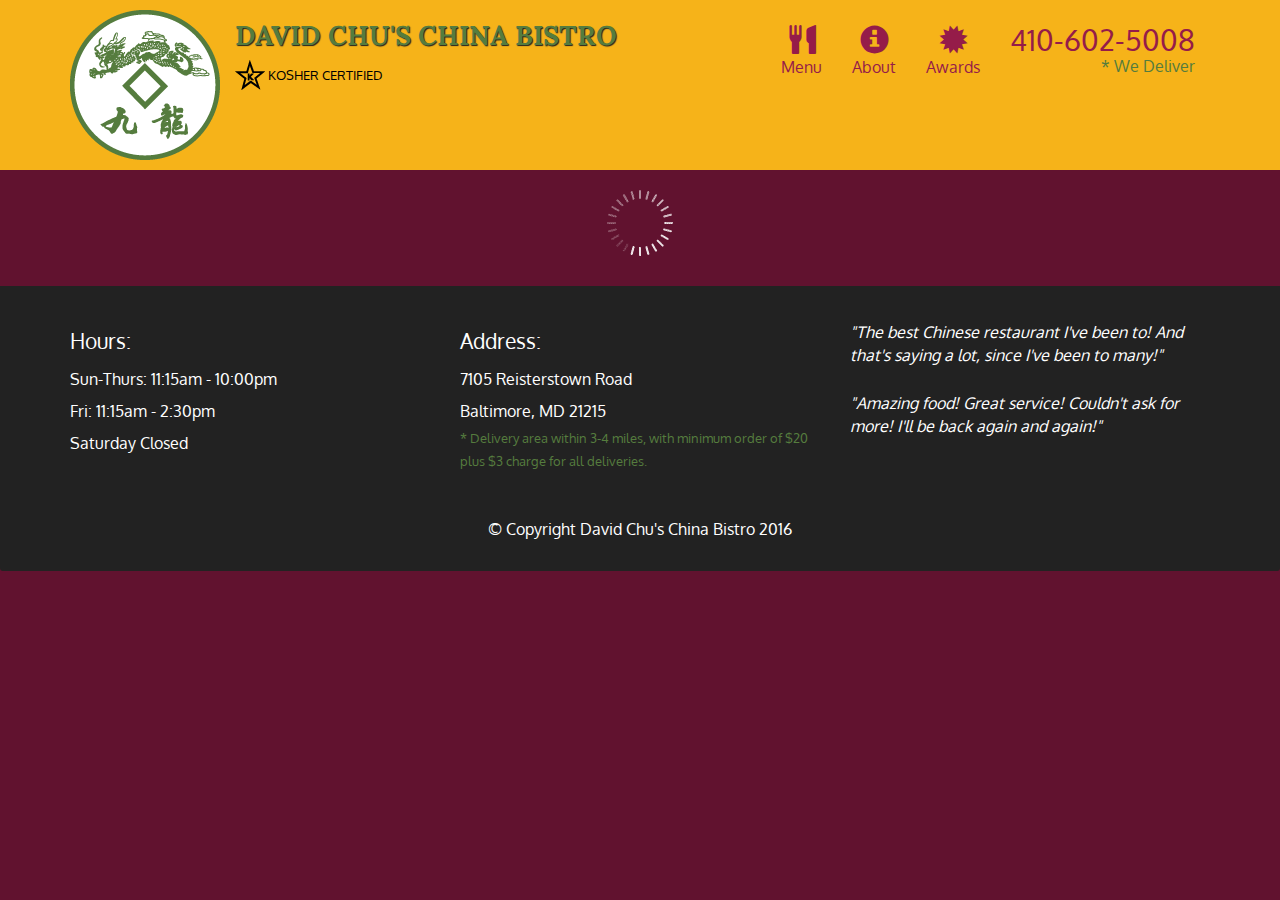
<file: assignment/assignment 5/index.html>
<!doctype html>
<html lang="en">
  <head>
    <meta charset="utf-8">
    <meta http-equiv="X-UA-Compatible" content="IE=edge">
    <meta name="viewport" content="width=device-width, initial-scale=1">
    <title>David Chu's China Bistro</title>
    <link rel="stylesheet" href="css/bootstrap.min.css">
    <link rel="stylesheet" href="css/styles.css">
    <link href='https://fonts.googleapis.com/css?family=Oxygen:400,300,700' rel='stylesheet' type='text/css'>
    <link href='https://fonts.googleapis.com/css?family=Lora' rel='stylesheet' type='text/css'>
  </head>
<body>
  <header>
    <nav id="header-nav" class="navbar navbar-default">
      <div class="container">
        <div class="navbar-header">
          <a href="index.html" class="pull-left visible-md visible-lg">
            <div id="logo-img" alt="Logo image"></div>
          </a>

          <div class="navbar-brand">
            <a href="index.html"><h1>David Chu's China Bistro</h1></a>
            <p>
              <img src="images/star-k-logo.png" alt="Kosher certification">
              <span>Kosher Certified</span>
            </p>
          </div>

          <button id="navbarToggle" type="button" class="navbar-toggle collapsed" data-toggle="collapse" data-target="#collapsable-nav" aria-expanded="false">
            <span class="sr-only">Toggle navigation</span>
            <span class="icon-bar"></span>
            <span class="icon-bar"></span>
            <span class="icon-bar"></span>
          </button>
        </div>
        
        <div id="collapsable-nav" class="collapse navbar-collapse">
           <ul id="nav-list" class="nav navbar-nav navbar-right">
            <li id="navHomeButton" class="visible-xs active">
              <a href="index.html">
                <span class="glyphicon glyphicon-home"></span> Home</a>
            </li>
            <li id="navMenuButton">
              <a href="#" onclick="$dc.loadMenuCategories();">
                <span class="glyphicon glyphicon-cutlery"></span><br class="hidden-xs"> Menu</a>
            </li>
            <li>
              <a href="#">
                <span class="glyphicon glyphicon-info-sign"></span><br class="hidden-xs"> About</a>
            </li>
            <li>
              <a href="#">
                <span class="glyphicon glyphicon-certificate"></span><br class="hidden-xs"> Awards</a>
            </li>
            <li id="phone" class="hidden-xs">
              <a href="tel:410-602-5008">
                <span>410-602-5008</span></a><div>* We Deliver</div>
            </li>
          </ul><!-- #nav-list -->
        </div><!-- .collapse .navbar-collapse -->
      </div><!-- .container -->
    </nav><!-- #header-nav -->
  </header>

  <div id="call-btn" class="visible-xs">
    <a class="btn" href="tel:410-602-5008">
    <span class="glyphicon glyphicon-earphone"></span>
    410-602-5008
    </a>
  </div>
  <div id="xs-deliver" class="text-center visible-xs">* We Deliver</div>

  <div id="main-content" class="container"></div>

  <footer class="panel-footer">
    <div class="container">
      <div class="row">
        <section id="hours" class="col-sm-4">
          <span>Hours:</span><br>
          Sun-Thurs: 11:15am - 10:00pm<br>
          Fri: 11:15am - 2:30pm<br>
          Saturday Closed
          <hr class="visible-xs">
        </section>
        <section id="address" class="col-sm-4">
          <span>Address:</span><br>
          7105 Reisterstown Road<br>
          Baltimore, MD 21215
          <p>* Delivery area within 3-4 miles, with minimum order of $20 plus $3 charge for all deliveries.</p>
          <hr class="visible-xs">
        </section>
        <section id="testimonials" class="col-sm-4">
          <p>"The best Chinese restaurant I've been to! And that's saying a lot, since I've been to many!"</p>
          <p>"Amazing food! Great service! Couldn't ask for more! I'll be back again and again!"</p>
        </section>
      </div>
      <div class="text-center">&copy; Copyright David Chu's China Bistro 2016</div>
    </div>
  </footer>

  <!-- jQuery (Bootstrap JS plugins depend on it) -->
  <script src="js/jquery-2.1.4.min.js"></script>
  <script src="js/bootstrap.min.js"></script>
  <script src="js/ajax-utils.js"></script>
  <script src="js/script.js"></script>
</body>
</html>
</file>
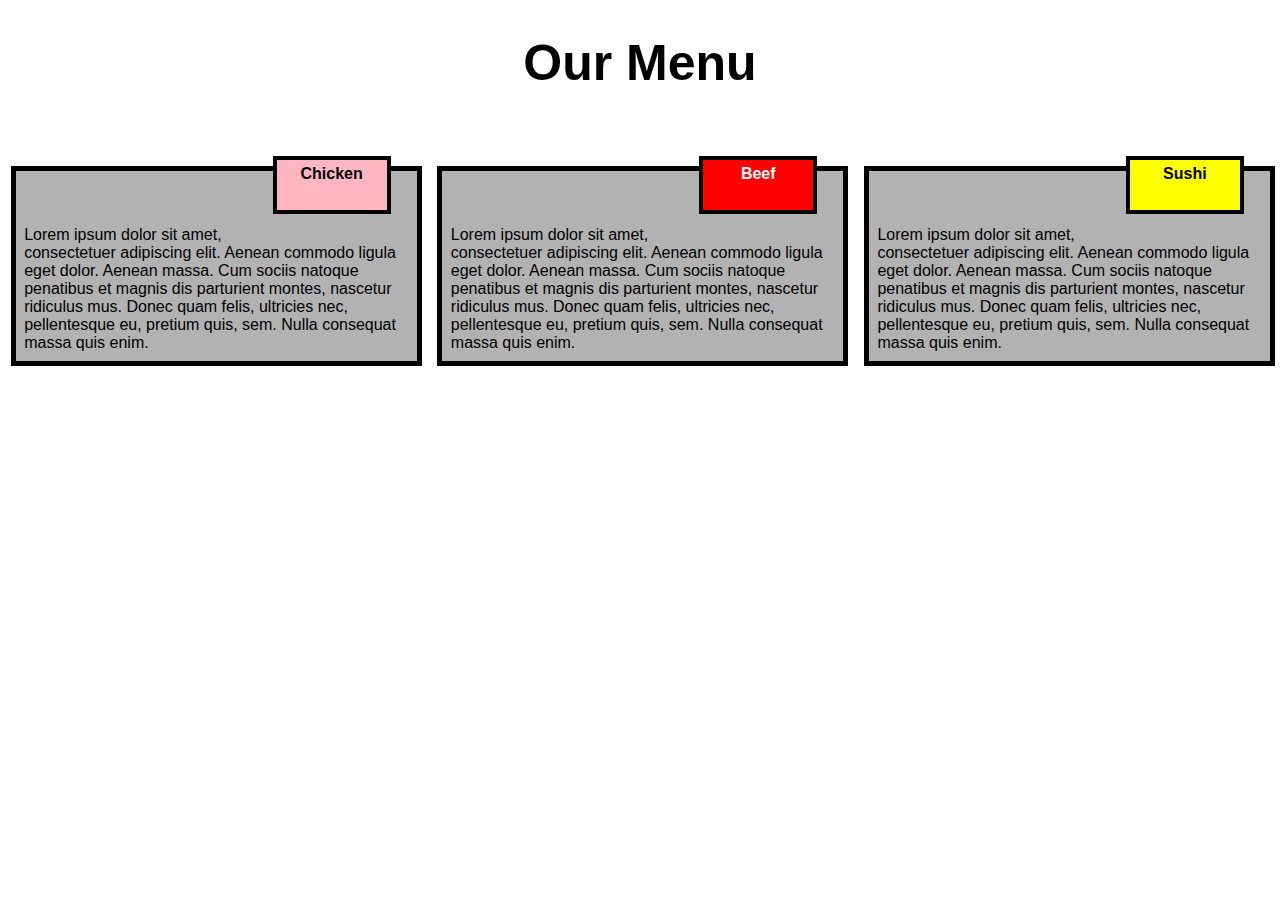
<file: assignment/assignment2/index.html>
<!DOCTYPE html>
<html lang="en">
    <head>  
        <meta charset="utf-8">
        <meta name="viewport" content="width=device-width, initial-scale=1">
        <title>Assignment 1</title> 
        <link rel = "stylesheet" href = "style.css">
    </head>
    <body>
        <h1 id = "menu">Our Menu</h1>
        <div class="row">
            <div  class="col-lg-1 col-md-1 col-s-1 box">
                <p class="name namec">Chicken</p>
                <p class="info">
                Lorem ipsum dolor sit amet, consectetuer adipiscing elit. Aenean commodo ligula eget dolor. Aenean massa. Cum sociis natoque penatibus et magnis dis parturient montes, nascetur ridiculus mus. Donec quam felis, ultricies nec, pellentesque eu, pretium quis, sem. Nulla consequat massa quis enim.
                </p>
            </div>
            <div  class="col-lg-2 col-md-2 col-s-2 box">
                <p class="name nameb">Beef</p>
                <p class="info">
                Lorem ipsum dolor sit amet, consectetuer adipiscing elit. Aenean commodo ligula eget dolor. Aenean massa. Cum sociis natoque penatibus et magnis dis parturient montes, nascetur ridiculus mus. Donec quam felis, ultricies nec, pellentesque eu, pretium quis, sem. Nulla consequat massa quis enim.
                </p>
            </div>
            <div  class="col-lg-3 col-md-3 col-s-3 box">
                <p class="name names">Sushi</p>
                <p class="info">
                Lorem ipsum dolor sit amet, consectetuer adipiscing elit. Aenean commodo ligula eget dolor. Aenean massa. Cum sociis natoque penatibus et magnis dis parturient montes, nascetur ridiculus mus. Donec quam felis, ultricies nec, pellentesque eu, pretium quis, sem. Nulla consequat massa quis enim.
                </p>
            </div>
        </div>
    </body>
</html>
</file>
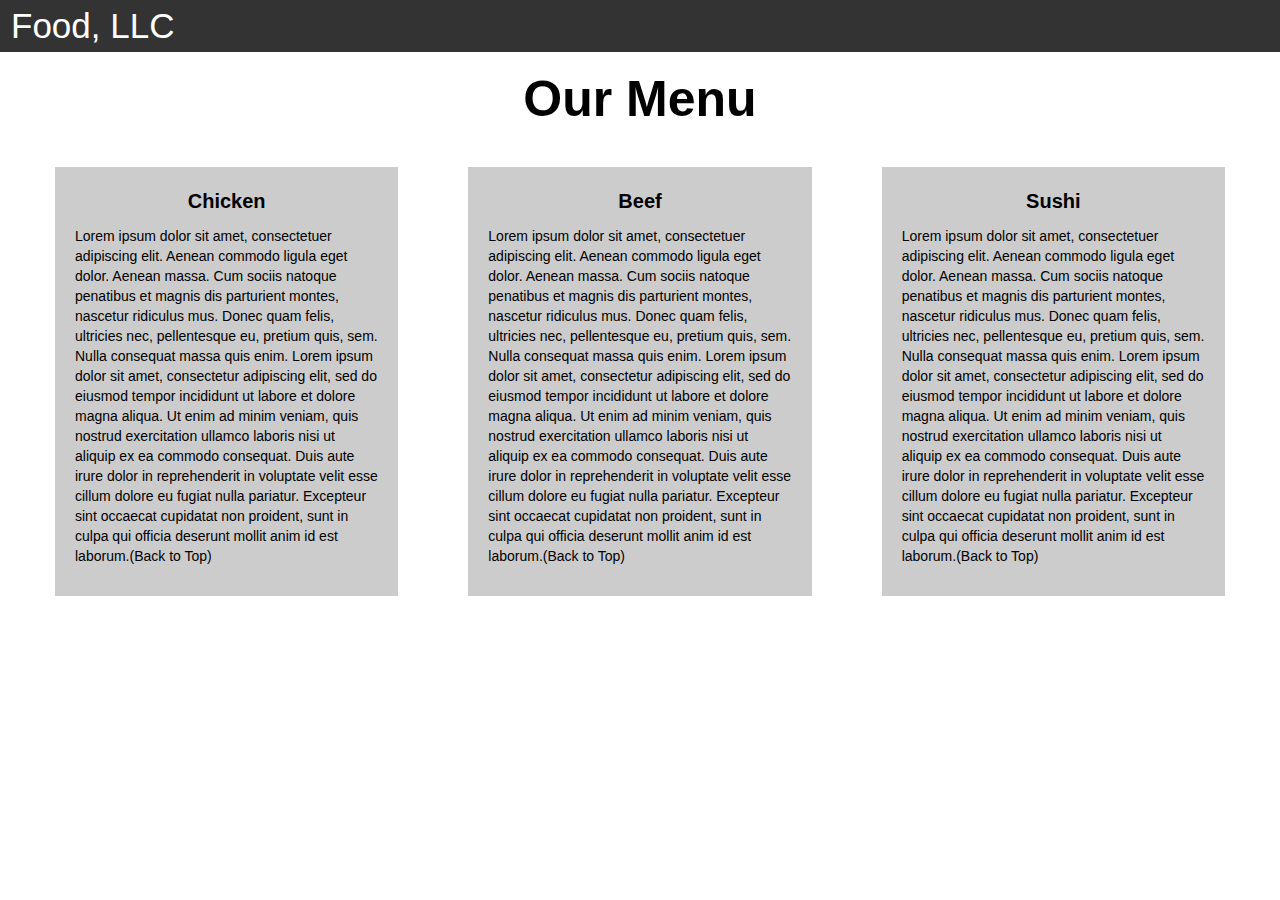
<file: assignment/assignment3/index.html>
<!DOCTYPE html>
<html>
<head>

<title>Assignment 3</title>

  <meta name="viewport" content="width=device-width, initial-scale=1">
  <link rel="stylesheet" href="https://maxcdn.bootstrapcdn.com/bootstrap/3.3.7/css/bootstrap.min.css">
  <script src="https://ajax.googleapis.com/ajax/libs/jquery/3.3.1/jquery.min.js"></script>
  <script src="https://maxcdn.bootstrapcdn.com/bootstrap/3.3.7/js/bootstrap.min.js"></script>

</head>

<meta name="viewport" content="width=device-width, initial-scale=1">
<link rel="stylesheet" type="text/css" href="style.css">



<body>


<nav class="navbar" id="top">
  <div class="container-fluid">

    <div class="navbar-header">
      <button type="button" class="navbar-toggle" data-toggle="collapse" data-target="#myNavbar">
        <span class="icon-bar"></span>
        <span class="icon-bar"></span>
        <span class="icon-bar"></span> 
      </button>
      <a class="navbar-brand" href="#">Food, LLC</a>
    </div>

    <div class="collapse" id="myNavbar">
      <ul class="nav navbar-nav visible-xs">
        <li><a class="menu-item" href="#">Chicken</a></li>
        <li><a class="menu-item" href="#">Beef</a></li> 
        <li><a class="menu-item" href="#">Sushi</a></li> 
      </ul>
    </div>

  </div>
</nav>

<h1 class="title">Our Menu</h1>



<div class="row">

  <div class="col-lg-4 col-md-6 col-sm-12">
    <div class="content-box">
      <p class="item-name">Chicken</p>
      <p>Lorem ipsum dolor sit amet, consectetuer adipiscing elit. Aenean commodo ligula eget dolor. Aenean massa. Cum sociis natoque penatibus et magnis dis parturient montes, nascetur ridiculus mus. Donec quam felis, ultricies nec, pellentesque eu, pretium quis, sem. Nulla consequat massa quis enim. Lorem ipsum dolor sit amet, consectetur adipiscing elit, sed do eiusmod tempor incididunt ut labore et dolore magna aliqua. Ut enim ad minim veniam, quis nostrud exercitation ullamco laboris nisi ut aliquip ex ea commodo consequat. Duis aute irure dolor in reprehenderit in voluptate velit esse cillum dolore eu fugiat nulla pariatur. Excepteur sint occaecat cupidatat non proident, sunt in culpa qui officia deserunt mollit anim id est laborum.<a href="#top">(Back to Top)</a></p>
    </div>
  </div>

  <div class="col-lg-4 col-md-6 col-sm-12">
    <div class="content-box">
      <p class="item-name">Beef</p>
      <p>Lorem ipsum dolor sit amet, consectetuer adipiscing elit. Aenean commodo ligula eget dolor. Aenean massa. Cum sociis natoque penatibus et magnis dis parturient montes, nascetur ridiculus mus. Donec quam felis, ultricies nec, pellentesque eu, pretium quis, sem. Nulla consequat massa quis enim. Lorem ipsum dolor sit amet, consectetur adipiscing elit, sed do eiusmod tempor incididunt ut labore et dolore magna aliqua. Ut enim ad minim veniam, quis nostrud exercitation ullamco laboris nisi ut aliquip ex ea commodo consequat. Duis aute irure dolor in reprehenderit in voluptate velit esse cillum dolore eu fugiat nulla pariatur. Excepteur sint occaecat cupidatat non proident, sunt in culpa qui officia deserunt mollit anim id est laborum.<a href="#top">(Back to Top)</a></p>
    </div>
  </div>


  <div class="col-lg-4 col-md-12 col-sm-12">
    <div class="content-box">
      <p class="item-name">Sushi</p>
      <p>Lorem ipsum dolor sit amet, consectetuer adipiscing elit. Aenean commodo ligula eget dolor. Aenean massa. Cum sociis natoque penatibus et magnis dis parturient montes, nascetur ridiculus mus. Donec quam felis, ultricies nec, pellentesque eu, pretium quis, sem. Nulla consequat massa quis enim. Lorem ipsum dolor sit amet, consectetur adipiscing elit, sed do eiusmod tempor incididunt ut labore et dolore magna aliqua. Ut enim ad minim veniam, quis nostrud exercitation ullamco laboris nisi ut aliquip ex ea commodo consequat. Duis aute irure dolor in reprehenderit in voluptate velit esse cillum dolore eu fugiat nulla pariatur. Excepteur sint occaecat cupidatat non proident, sunt in culpa qui officia deserunt mollit anim id est laborum.<a href="#top">(Back to Top)</a></p>
    </div>
  </div>

</div>


</body>
</html>
</file>
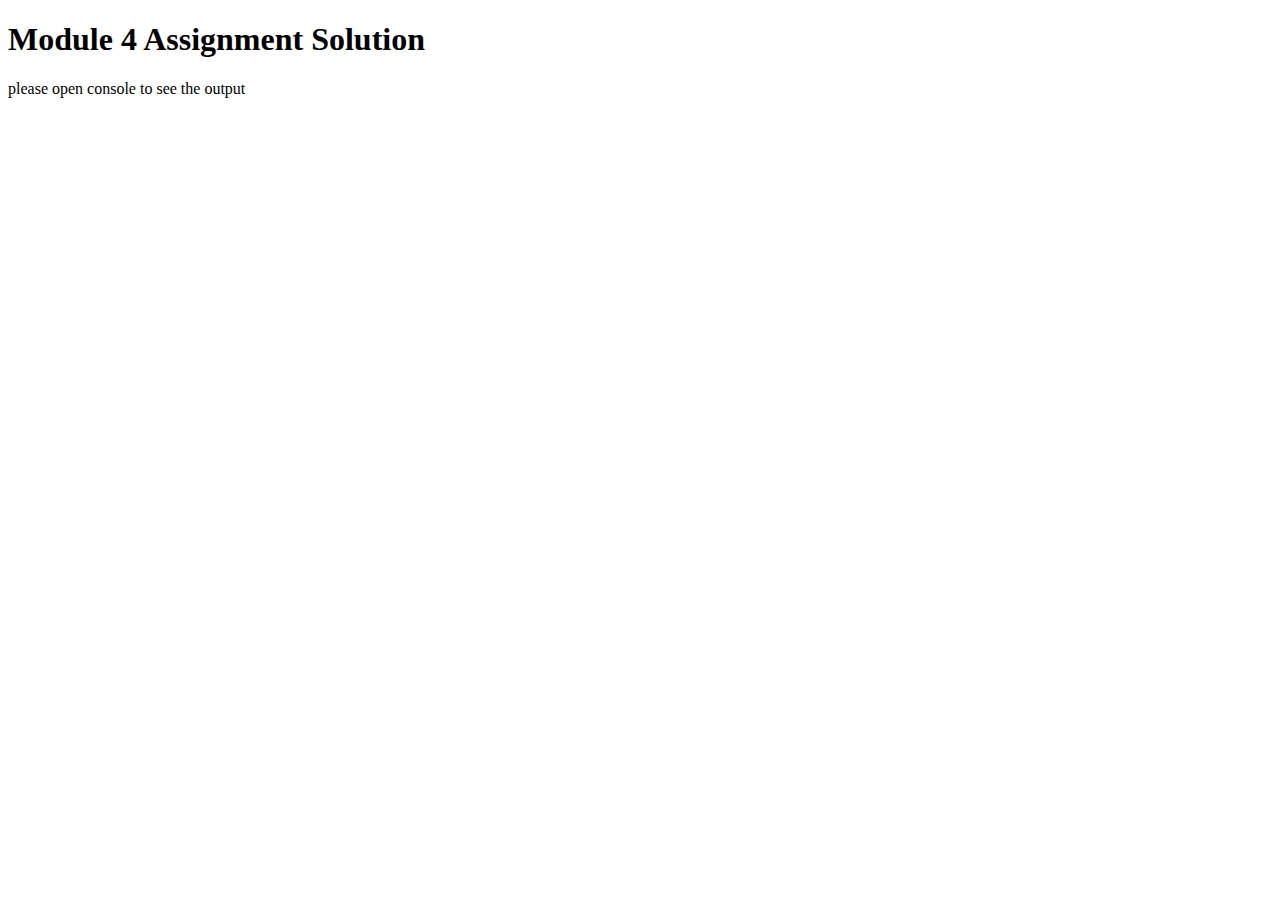
<file: assignment/assignment4/index.html>
<!DOCTYPE html>
<html>
<head>
  <meta charset="utf-8">
  <title>assignment 4</title>
  <script src="sayhello.js"></script>
  <script src="saybye.js"></script>
  <script src="ass3script.js"></script>
</head>
<body>
  <h1>Module 4 Assignment Solution</h1>
  <p>please open console to see the output</p>
</body>
</html>
</file>
<file: assignment/assignment 5/css/styles.css>
body {
  font-size: 16px;
  color: #fff;
  background-color: #61122f;
  font-family: 'Oxygen', sans-serif;
}

/** HEADER **/
#header-nav {
  background-color: #f6b319;
  border-radius: 0;
  border: 0;
}

#logo-img {
  background: url('../images/restaurant-logo_large.png') no-repeat;
  width: 150px;
  height: 150px;
  margin: 10px 15px 10px 0;
}

.navbar-brand {
  padding-top: 25px;
}
.navbar-brand h1 { /* Restaurant name */
  font-family: 'Lora', serif;
  color: #557c3e;
  font-size: 1.5em;
  text-transform: uppercase;
  font-weight: bold;
  text-shadow: 1px 1px 1px #222;
  margin-top: 0;
  margin-bottom: 0;
  line-height: .75;
}
.navbar-brand a:hover, .navbar-brand a:focus {
  text-decoration: none;
}
.navbar-brand p { /* Kosher cert */
  color: #000;
  text-transform: uppercase;
  font-size: .7em;
  margin-top: 15px;
}
.navbar-brand p span { /* Star-K */
  vertical-align: middle;
}

#nav-list {
  margin-top: 10px;
}
#nav-list a {
  color: #951C49;
  text-align: center;
}
#nav-list a:hover {
  background: #E7E7E7;
}
#nav-list a span {
  font-size: 1.8em;
}

#phone {
  margin-top: 5px;
}
#phone a { /* Phone number */
  text-align: right;
  padding-bottom: 0;
}
#phone div { /* We Deliver */
  color: #557c3e;
  text-align: right;
  padding-right: 15px;
}

.navbar-header button.navbar-toggle, .navbar-header .icon-bar {
  border: 1px solid #61122f;
}
.navbar-header button.navbar-toggle {
  clear: both;
  margin-top: -30px;
}
/* END HEADER */

/* FOOTER */
.panel-footer {
  margin-top: 30px;
  padding-top: 35px;
  padding-bottom: 30px;
  background-color: #222;
  border-top: 0;
}
.panel-footer div.row {
  margin-bottom: 35px;
}
#hours, #address {
  line-height: 2;
}
#hours > span, #address > span {
  font-size: 1.3em;
}
#address p {
  color: #557c3e;
  font-size: .8em;
  line-height: 1.8;
}
#testimonials {
  font-style: italic;
}
#testimonials p:nth-child(2) {
  margin-top: 25px;
}
/* END FOOTER */



/* HOME PAGE */
.container .jumbotron {
  box-shadow: 0 0 50px #3F0C1F;
  border: 2px solid #3F0C1F;
}

#menu-tile, #specials-tile, #map-tile {
  height: 250px;
  width: 100%;
  margin-bottom: 15px;
  position: relative;
  border: 2px solid #3F0C1F;
  overflow: hidden;
}
#menu-tile:hover, #specials-tile:hover, #map-tile:hover {
  box-shadow: 0 1px 5px 1px #cccccc;
}
#menu-tile {
  background: url('../images/menu-tile.jpg') no-repeat;
  background-position: center;
}
#specials-tile {
  background: url('../images/specials-tile.jpg') no-repeat;
  background-position: center;
}
#menu-tile span, #specials-tile span, #map-tile span {
  position: absolute;
  bottom: 0;
  right: 0;
  width: 100%;
  text-align: center;
  font-size: 1.6em;
  text-transform: uppercase;
  background-color: #000;
  color: #fff;
  opacity: .8;
}
/* END HOME PAGE */

/* MENU CATEGORIES PAGE */
.category-tile { 
  position: relative;
  border: 2px solid #3F0C1F;
  overflow: hidden;
  width: 200px;
  height: 200px;
  margin: 0 auto 15px;
}
.category-tile span {
  position: absolute;
  bottom: 0;
  right: 0;
  width: 100%;
  text-align: center;
  font-size: 1.2em;
  text-transform: uppercase;
  background-color: #000;
  color: #fff;
  opacity: .8;
}
.category-tile:hover {
  box-shadow: 0 1px 5px 1px #cccccc;
}

#menu-categories-title + div {
  margin-bottom: 50px;
}
/* END MENU CATEGORIES PAGE */

/* SINGLE CATEGORY PAGE */
.menu-item-tile {
  margin-bottom: 25px;
}
.menu-item-tile hr {
  width: 80%;
}
.menu-item-tile .menu-item-price {
  font-size: 1.1em;
  text-align: right;
  margin-top: -15px;
  margin-right: -15px;
}
.menu-item-tile .menu-item-price span {
  font-size: .6em;
}
.menu-item-photo {
  position: relative;
  border: 2px solid #3F0C1F; 
  overflow: hidden;
  padding: 0;
  margin-right: -15px;
  margin-left: auto;
  margin-bottom: 20px;
  max-width: 250px;
}
.menu-item-photo div {
  position: absolute;
  bottom: 0;
  right: 0;
  width: 80px;
  background-color: #557c3e;
  text-align: center;
}
.menu-item-description {
  padding-right: 30px;
}
h3.menu-item-title {
  margin: 0 0 10px;
}
.menu-item-details {
  font-size: .9em;
  font-style: italic;
}
/* END SINGLE CATEGORY PAGE */


/********** Large devices only **********/
@media (min-width: 1200px) {
  .container .jumbotron {
    background: url('../images/jumbotron_1200.jpg') no-repeat;
    height: 675px;
  }
}

/********** Medium devices only **********/
@media (min-width: 992px) and (max-width: 1199px) {
  /* Header */
  #logo-img {
    background: url('../images/restaurant-logo_medium.png') no-repeat;
    width: 100px;
    height: 100px;
    margin: 5px 5px 5px 0;
  }
  /* End Header */

  /* Home Page */
  .container .jumbotron {
    background: url('../images/jumbotron_992.jpg') no-repeat;
    height: 558px;
  }
  /* End Home Page */
}

/********** Small devices only **********/
@media (min-width: 768px) and (max-width: 991px) {
  /* Home Page */
  .container .jumbotron {
    background: url('../images/jumbotron_768.jpg') no-repeat;
    height: 432px;
  }
  /* End Home Page */
}

/********** Extra small devices only **********/
@media (max-width: 767px) {
  /* Header */
  .navbar-brand {
    padding-top: 10px;
    height: 80px;
  }
  .navbar-brand h1 { /* Restaurant name */
    padding-top: 10px;
    font-size: 5vw; /* 1vw = 1% of viewport width */
  }
  .navbar-brand p { /* Kosher cert */
    font-size: .6em;
    margin-top: 12px;
  }
  .navbar-brand p img { /* Star-K */
    height: 20px;
  }

  #collapsable-nav a { /* Collapsed nav menu text */
    font-size: 1.2em;
  }
  #collapsable-nav a span { /* Collapsed nav menu glyph */
    font-size: 1em;
    margin-right: 5px;
  }

  #call-btn > a {
    font-size: 1.5em;
    display: block;
    margin: 0 20px;
    padding: 10px;
    border: 2px solid #fff;
    background-color: #f6b319;
    color: #951c49;
  }
  #xs-deliver {
    margin-top: 5px;
    font-size: .7em;
    letter-spacing: .1em;
    text-transform: uppercase;
  }
  /* End Header */

  /* Footer */
  .panel-footer section {
    margin-bottom: 30px;
    text-align: center;
  }
  .panel-footer section:nth-child(3) {
    margin-bottom: 0; /* margin already exists on the whole row */
  }
  .panel-footer section hr {
    width: 50%;
  }
  /* End Footer */

  /* Home Page */
  .container .jumbotron {
    margin-top: 30px;
    padding: 0;
  }
  #menu-tile, #specials-tile {
    width: 360px;
    margin: 0 auto 15px;
  }

  .menu-item-photo {
    margin-right: auto;
  }
  .menu-item-tile .menu-item-price {
    text-align: center;
  }
  .menu-item-description {
    text-align: center;;
  }
}


/********** Super extra small devices Only :-) (e.g., iPhone 4) **********/
@media (max-width: 479px) {
  /* Header */
  .navbar-brand h1 { /* Restaurant name */
    padding-top: 5px;
    font-size: 6vw;
  }
  /* End Header */
  
  /* Home page */
  #menu-tile, #specials-tile {
    width: 280px;
    margin: 0 auto 15px;
  }

  .col-xxs-12 {
    position: relative;
    min-height: 1px;
    padding-right: 15px;
    padding-left: 15px;
    float: left;
    width: 100%;
  }
}
</file>
<file: assignment/assignment2/style.css>
body{
	margin: 0;
	padding: 0;
  font-family: "Comic Sans MS", cursive, sans-serif;
}


h1 {
  margin-bottom: 15px;
  text-align: center;
  font-size: 50px;
}


p {
    background-color: chocolate;
    width: 90%;
    height: 150px;
    border: 1px solid black;
    margin-right: 5%;
    margin-left: 5%;
}

#head1 {
    text-align: center;
    float: right;
    width: 10%;
    background-color: brown;
    color: white;
    margin-right: auto;
}

.row {
    width: 100%;
    margin-top: 5%;
    margin-bottom: 5%;
}

.box{
  width: 100%;
  overflow: none;
}

.name{
    overflow: none;
    text-align: center;
    border: 4px solid black;
    width: 100px;
    height: 40px;
    padding: 5px;
    float: right;
    margin-right: 36px;
    margin-top: 0px;
    font-weight: bold;
    position: relative;
}

.namec{
  background-color: #FFB6C1;
}

.nameb{
  color: white;
  background-color: #FF0000;
}
.names{
  background-color: #FFFF00;
}


.info{
  border: 5px solid black;
  width: 90%;
  height: auto;
  margin: 2.5%;
  color: black
  font-size: 25px;
  padding: 2%;
  padding-top: 55px;
  background-color: rgba(0,0,0,0.3);
}


@media (min-width: 992px){
    .col-lg-1, .col-lg-2, .col-lg-3{
        float: left;
    }
    .col-lg-1{
        width: 33.33%;
    }
    .col-lg-2{
        width: 33.33%
    }
    .col-lg-3{
        width: 33.33%;
    }
}

@media (min-width: 768px) and (max-width: 991px){
    .col-md-1,.col-md-2,.col-md-3{
        float: left;
    }
    .col-md-1{
        width: 50%;
    }
    .col-md-2{
        width: 50%;
    }
    .col-md-3{
        width: auto;
        box-sizing: border-box;
    }
}

@media (max-width: 767px){
    .col-s-1,.col-s-2,.col-s-3{
        float: left;
    }
    .col-s-1{
        width: 100%;
    }
    .col-s-2{
        width: 100%;
    }
    .col-s-3{
        width: 100%;
    }
}
</file>
<file: assignment/assignment3/style.css>
.container-fluid{
	margin: 0;
	padding: 0;
}

.navbar{
	border-radius: 0px;
	background-color: rgba(0,0,0,0.8);
}

.navbar-brand{
  font-size: 35px;
  color: white;
  padding-left: 25px;
}

.navbar-brand:hover{
	color: black;
    background-color: lightgray;
}

.nav{
	margin: 0;
	padding: 0;
}

a {
    color: black;
}

a:hover{
    color: blue;
}

.navbar-nav{
  font-size: 25px;
  text-align: center;
  margin: 0;
  padding: 0;
}

.navbar-toggle{
	border: 2px solid white;
	margin-right: 25px;
}

.navbar-toggle:hover {
    background-color: black;
    color: white;
}

.icon-bar{
	background-color: white;
}


.title{
  margin-bottom: 15px;
  text-align: center;
  color: black;
  font-size: 50px;
  font-family: "Comic Sans MS", cursive, sans-serif;
  font-weight: bold;
}

li{
	box-sizing: border-box;
	width: 100%;
}

.menu-item{
	padding: 0;
	margin: 0;
	width: 100%;
	background-color: lightgray;
	border-bottom: 1px solid black;
	color: black;
	display: block;
}

.menu-item:hover{
	background-color: rgba(0,0,0,0.9);
	color: rgba(0,0,0,0.4);
}



.row{
	margin: 20px;
}

.content-box{
	margin: 20px;
	width: auto;
	height: auto;
	color: black;
	background-color: rgba(0,0,0,0.2);
	font-family: "Comic Sans MS", cursive, sans-serif;
	padding: 20px;
}

.item-name{
	text-align: center;
	font-size: 20px;
	font-weight: bold;
}

#top{

}
</file>
